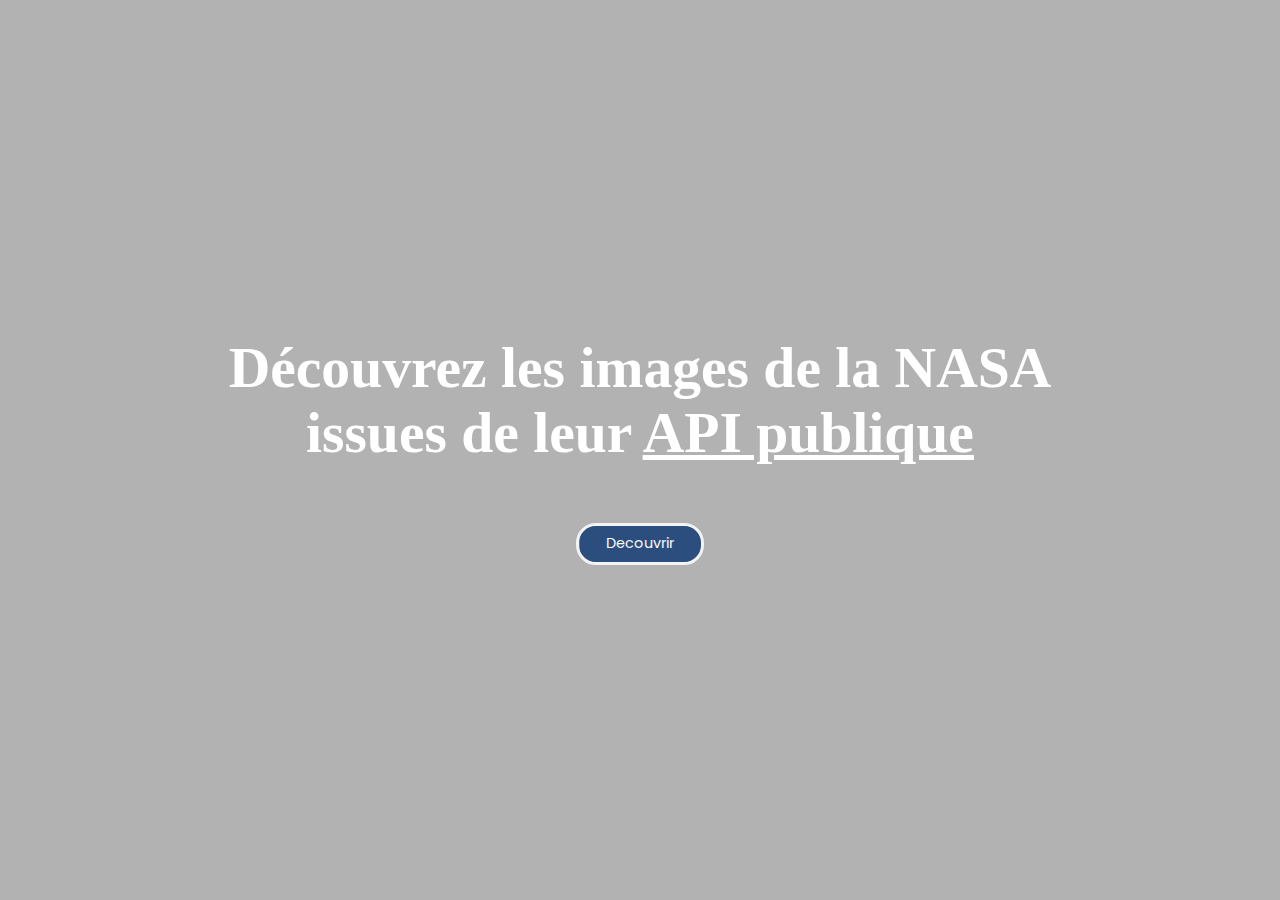
<file: index.html>
<!DOCTYPE html>
<html lang="en">
<head>
    <title>NASApi</title>
    <meta charset="utf-8" />
    <link rel="shortcut icon" type="image/x-icon" href="https://graphiste.com/blog/wp-content/uploads/sites/4/2019/08/1920px-NASA_logo.svg-e1567160347263.png" />
    <link rel="stylesheet" href="style/style.css" />
    <link rel="preconnect" href="https://fonts.googleapis.com">
    <link rel="preconnect" href="https://fonts.gstatic.com" crossorigin>
    <link href="https://fonts.googleapis.com/css2?family=Poppins&display=swap" rel="stylesheet">
  </head>
<body class="earth">
    <div class="transition transition-slide is-active"></div>
    <div class="container">
        <h1>Découvrez les images de la NASA issues de leur <a target="_blank" href="https://api.nasa.gov/">API publique</a></h1>
        <button class="btn" onclick="window.location.href='./vue/nasapi.html';">
            <span class="btn-text">Decouvrir</span>
            <div class="fill-container"></div>
        </button>
    </div>
</body>
<script src="./style/transition.js"></script>
</html>
</file>
<file: style/style.css>
/*declaration variables*/

:root {
    --main : #fff;
    --blue : #2b4e7f;
}

/*partie general*/

* {
    margin: 0;
    padding: 0;
    box-sizing: border-box;
    overflow-x: hidden;
    font-family: "Poppins" ,"Playfair Display", serif;
    scroll-behavior: smooth;
}

/*transition*/

.transition-slide {
    position: fixed;
    top: 0;
    left: 0;
    right: 0;
    bottom: 0;
    background-color: var(--blue);
    z-index: 101;
    opacity: 0;
    pointer-events: none;
    -webkit-transition: 0.5s;
    transition: 0.5s;
}
.transition-slide.is-active {
    opacity: 1;
    pointer-events: all;
}

/*premiere page*/


.earth {
    background: url(https://cdn.futura-sciences.com/sources/52049541823_302331a679_k.jpg), no-repeat, center, fixed;
    background-size: cover;
}
.container {
    background: rgba(0, 0, 0, 0.3);
    min-height: 100vh;
    display: flex;
    flex-direction: column;
    justify-content: center;
    align-items: center;
}
.container h1 {
    font-family: "Playfair Display", serif;
    font-size: calc(2em + 2vw);
    text-align: center;
    color: #fff;
    margin-bottom: 1em;
    padding: 0 15%;
}

.container h1 a {
    font-family: "Playfair Display", serif;
    color: var(--main);
}
.container h1 a:hover {
    text-decoration: none;
}
.btn {
    font-size: calc(0.2em + 0.5vw);
    position: relative;
    padding: calc(0.5em + 0.2vw) calc(1.5em + 1vw);
    border-radius: 20px;
    background-color: transparent;
    color: #fafafa;
    border: solid 3px rgba(250, 250, 250, 0.9);
    overflow: hidden;
    cursor: pointer;
    transition: all 0.6s cubic-bezier(0.25, 1, 0.5, 1);
}
.btn:active {
    scale: 0.9;
}
.btn .btn-text {
    position: relative;
    font-size: 1.5em;
    z-index: 2;
}
.btn .fill-container {
    position: absolute;
    background-color: var(--blue);
    left: 0;
    top: 50%;
    width: 100%;
    padding-bottom: 100%;
    transform: translateY(-50%) rotate(180deg);
}
.btn .fill-container::after {
    content: "";
    position: absolute;
    left: 0;
    top: 0;
    width: 100%;
    height: 100%;
    background-color: var(--main);
    border-radius: 50%;
    transition: all 0.6s cubic-bezier(0.25, 1, 0.5, 1);
    transform: translateY(-100%);
}
.btn:hover {
    color: black;
    border-color: var(--main);
    transform: translateY(-4px);
}
.btn:hover .fill-container {
    transform: translateY(-50%) rotate(0);
}
.btn:hover .fill-container::after {
    transform: translateY(0);
}

/*hero page*/

.hero-container {
    display: flex;
    flex-direction: column;
    justify-content: center;
    align-items: center;
    min-height: 100vh;
    background: rgba(0, 0, 0, 0.4);
}
.hero-content{
    display: flex;
    justify-content: center;
    align-items: center;
    flex-direction: row;
}
.desc {
    display: flex;
    flex-direction: column;
    padding: 5%;
    width: 40%;
    color: var(--main);
}
.desc h2 {
    font-family: "Playfair Display", serif;
    font-size: calc(1em + 1vw);
    margin-bottom: calc(1.5em + 0.5vw);
}
.desc h3 {
    font-family: "Playfair Display", serif;
    font-size: calc(0.7em + 0.5vw);
    margin: calc(0.5em + 0.5vw) 0;
}
.btn-container {
    overflow: hidden;
    display: flex;
    justify-content: center;
    align-items: center;
    height: 100%;
    padding: calc(1em + 1vw) 0;

}
.fav-container {
    display: flex;
    justify-content: center;
    align-items: center;
    height: 100%;
    flex-wrap: wrap;
    color: #cdcdcd;
}
.fav {
    display: flex;
    justify-content: center;
    align-items: center;
    width: calc(50px + 5vw);
    height: calc(10px + 1vw);
    background-color: var(--main);
    border-radius: 20px;
    margin: 10px;
    cursor: pointer;
    transition: all 0.2s cubic-bezier(0.25, 1, 0.5, 1);
}
.fav:hover {
    background-color: #cdcdcd;
}
.fav:active {
    scale: 0.98;
}
.fav a {
    font-size: calc(0.2em + 0.5vw);
    display: flex;
    align-items: center;
    height: 100%;
    width: 100%;
    padding-left: 10px;
    margin: 0;
    align-items: center;
    color: #000;
}
.fav-btn {
    overflow: hidden;
    display: flex;
    justify-content: center;
    align-items: center;
    width: 30px;
    height: 100%;
    cursor: pointer;
}
.cat-btn {
    transform: rotate(-10deg);
    border-radius: calc(5em + 0.5vw);
    transition: all 0.6s cubic-bezier(0.25, 1, 0.5, 1);
    color: var(--main);
    font-size: 2em;
    margin: 0 50px;
    border: 2px solid var(--main);
}
.cat-btn:hover {
    transform: rotate(0deg) scale(1.1);
}
.cat-btn:active {
    scale: 0.99;
}
.cat-btn p {
    font-size: calc(0.4em + 0.5vw);
    display: flex;
    justify-content: center;
    align-items: center;
    transform: rotate(10deg);
    width: 100%;
    height: 100%;
    transition: all 0.6s cubic-bezier(0.25, 1, 0.5, 1);
}
.cat-btn p:hover {
    transform: rotate(0deg);
}
.opacity {
    overflow: hidden;
    display: flex;
    justify-content: center;
    align-items: center;
    width: 100%;
    height: 100%;
    background-color: rgba(0, 0, 0, 0.5);
}
#cat-1 {
    width: calc(100px + 10vw);
    height: calc(300px + 40vh);
    background: url(https://www.slate.fr/sites/default/files/styles/1060x523/public/moon-landing-60582_1280.jpg);
    background-size: cover;
    background-position: center;
    background-repeat: no-repeat;
}
#cat-2 {
    width: calc(50px + 10vw);
    height: calc(200px + 30vh);
    background: url(https://static.actu.fr/uploads/2022/08/adobestock-376579240.jpeg);
    background-size: cover;
    background-position: center;
    background-repeat: no-repeat;
}
#cat-3 {
    width: calc(50px + 10vw);
    height: calc(200px + 30vh);
    background: url(https://www.sciencesetavenir.fr/assets/img/2019/07/11/cover-r4x3w1000-5d274ae4251ce-e7d48138c300a240226e9384d58256eaffccf3e1-jpg.jpg);
    background-size: cover;
    background-position: center;
    background-repeat: no-repeat;
}
@keyframes rotate {
    100% {
        transform: rotate(360deg);
    }
}
.earth-container {
    min-height: 100vh;
}
.earth-container iframe {
    min-height: 100vh;
}
.easteregg {
    position: absolute;
    top: 10px;
    left: 10px;
    z-index: 100;
    animation: rotate 10s linear infinite;
}
.easteregg img {
    width: calc(10px + 4vw);
}
.bg-3d {
    background: url("https://www.solarsystemscope.com/textures/download/8k_stars_milky_way.jpg");
    background-size: cover;
    background-position: center;
    background-repeat: no-repeat;
}
.searchbar-container {
    overflow: hidden;
    display: flex;
    justify-content: center;
    align-items: center;
    height: calc(10px + 2vw);
    border-radius: 0 20px 20px 0;
    border: 2px solid #cdcdcd;
    border-radius: 20px;
    background-color: #cdcdcd;
    margin-bottom: calc(1.5em + 0.5vw);
}
.searchbar-container button {
    width: calc(20px + 2vw);
    height: 100%;
    border: none;
    cursor: pointer;
    transition: all 0.4s cubic-bezier(0.25, 1, 0.5, 1);
}
.searchbar-container button:hover {
    background-color: #cdcdcd;
}
.searchbar-container button:active {
    scale: 0.9;
}
.searchbar-container img {
    width: calc(10px + 1vw);
    height: calc(10px + 1vw);
    object-fit: cover;
}
.searchbar {
    padding: 10px 20px;
    width: 100%;
    height: calc(10px + 2vw);
    border-radius: 20px 0 0 20px;
    font-size: calc(0.5em + 0.5vw);
    border: none;
}

/*affichage resultat*/

#no-result {
    font-size: calc(0.4em + 0.5vw);
    text-align: center;
    color: rgb(252, 85, 85);
}
#no-fav {
    font-size: calc(0.4em + 0.5vw);
}
#bloc-gif-attente {
    display: none;
}
#bloc-gif-attente img {
    width: calc(10px + 5vw);
    height: calc(10px + 5vw);
}
.result-container {
    color: var(--main);
    width: 100%;
}
.result-content {
    background: rgba( 255, 255, 255, 0.25 );
    box-shadow: 0 8px 32px 0 rgba( 31, 38, 135, 0.37 );
    backdrop-filter: blur( 15.5px );
    -webkit-backdrop-filter: blur( 15.5px );
    border-radius: 10px;
    border: 2px solid var(--main);
    border-radius: calc(1em + 0.5vw);
    padding: calc(1em + 0.5vw);
    margin: calc(1em + 0.5vw);
}
.result-content a {
    text-decoration: none;
    color: #000;
}
.result-content a:hover {
    text-decoration: underline;
}
.result-title {
    font-size: calc(1em + 0.5vw);
    font-weight: bold;
    margin-bottom: calc(0.5em + 0.5vw);
}
.result-image {
    object-fit: cover;
    border-radius: calc(1em + 0.5vw);
    margin-top: calc(1em + 0.5vw);
}

.back {
    position: absolute;
    display: flex;
    justify-content: center;
    align-items: center;
    top: 2%;
    left: 1%;
    transition: all 0.2s ease-in-out;
    text-decoration: none;
}
.back:hover {
    cursor: pointer;
    transform: translateX(-10px);
}
.back p {
    font-size: 1.5em;
    color: var(--main);
}
.back svg {
    margin: 10px;
    width: calc(20px + 1vw);
    height: calc(20px + 1vw);
}

/* scroll up*/ 

.scrollUp {
    position: fixed;
    bottom: 30px;
    right: 40px;
    transition: all 0.2s ease 0s;
}
.scrollUp:hover {
    transform: translateY(-5px);
    transition: all 0.2s ease 0s;
}
.scrollUp svg {
    width: calc(30px + 1vw);
    height: calc(30px + 1vw);
}


/*mobile*/

@media screen and (max-width: 992px) {
    .container h1 {
        font-size: 5em;
        padding: 0 10%;
    }
    .btn {
        font-size: 1.7em;
    }
    .hero-container {
        flex-direction: column;
    }
    .btn-container {
        display: none;
    }
    .desc {
        width: 100%;
        height: 50%;
        padding: 5%;
    }
    .desc h2 {
        margin-top: 5%;
        font-size: 5em;
    }
    .desc h3 {
        font-size: 2.5em;
    }
    .fav-container {
        flex-direction: row;
        height: 20%;
    }
    #no-fav {
        font-size: 2em;
    }
    #no-result {
        font-size: 2em;
    }
    .fav {
        width: 300px;
        height: 60px;
    }
    .fav a {
        font-size: 1.5em;
    }
    .fav-btn {
        font-size: 2em;
        width: 60px;
        height: 60px;
    }
    .searchbar-container {
        height: 100px;
    }
    .searchbar-container button {
        width: 150px;
    }
    .searchbar-container img {
        width: 50px;
        height: 50px;
    }
    .searchbar {
        height: 100px;
        font-size: 2em;
    }
    .back {
        top: 1%;
        left: 1%;
    }
    .back svg {
        width: 100px;
        height: 100px;
    }
    .back p {
        font-size: 2.5em;
    }
    .easteregg {
        top: 10px;
        left: 90%;
    }
    .easteregg img {
        width: 80px;
    }
    .scrollUp svg {
        width: 100px;
        height: 100px;
    }
}
</file>
